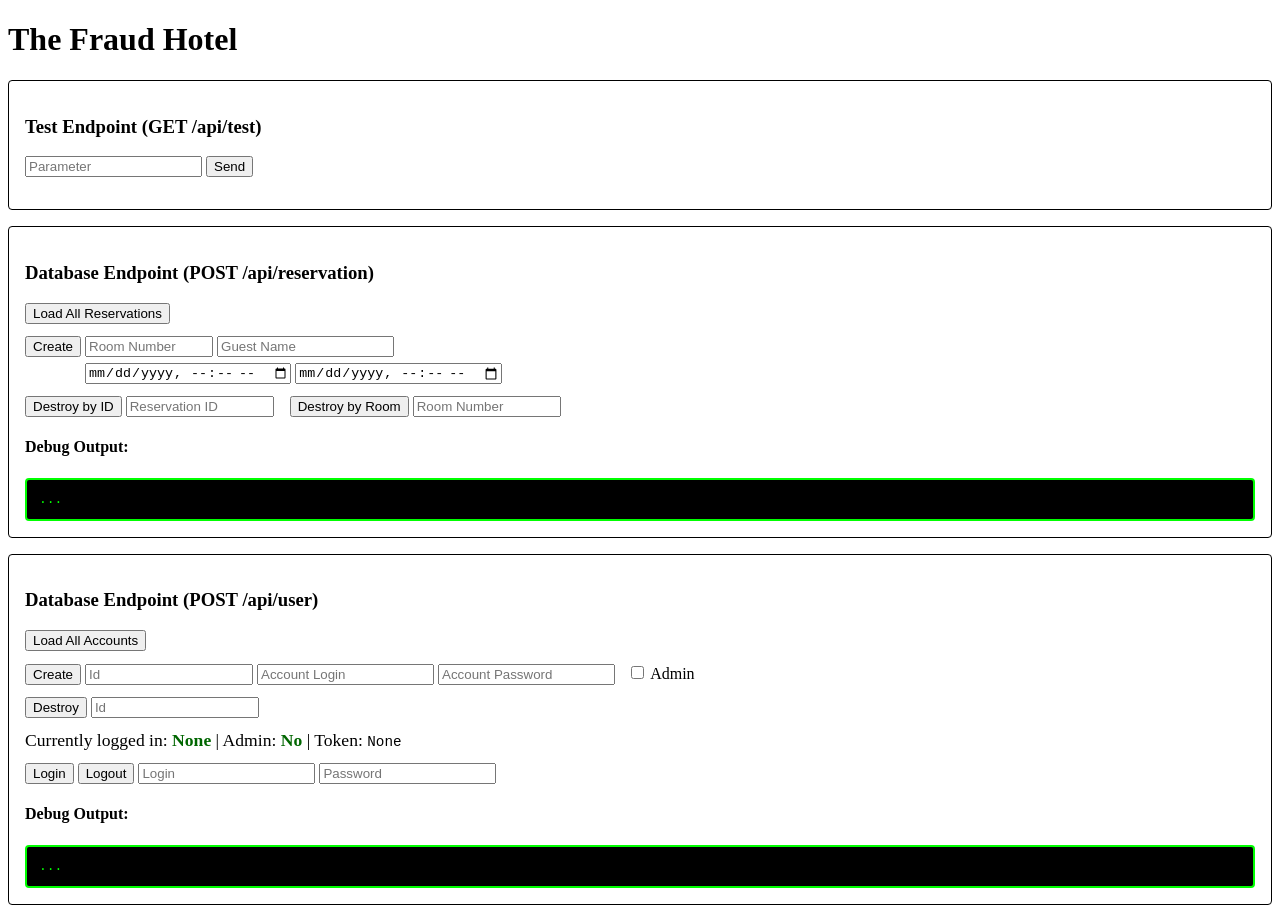
<file: index.html>
<!DOCTYPE html>
<html lang="pl">
<head>
    <meta charset="UTF-8">
    <title>The Fraud Hotel</title>
    <style>
        .section 
        {
            border:         1px solid #000000;
            border-radius:  4px;
            padding:       16px;
            margin-bottom: 16px;
        }
        .debug-box 
        {
            border:         2px solid #00FF00;
            border-radius:  4px;
            padding:       12px;
            background:   #000000;
            color:        #00FF00;
            font-family: monospace;
            white-space: pre-wrap;
            max-height:    250px;
            overflow-y:    auto;
        }
        .logged-user-text
        {
            font-weight: bold;
            color:      #006600;
        }
    </style>
</head>
<body>
    <h1>The Fraud Hotel</h1>
    
    <div class="section">
        <h3>Test Endpoint (GET /api/test)</h3>
        <input type="text" id="nameInput" placeholder="Parameter">
        <button onclick="sendRequest()">Send</button>
        <p><span id="output"></span></p>
    </div>

    <div class="section">
        <h3>Database Endpoint (POST /api/reservation)</h3>
        
        <div style="margin-bottom: 12px;">
            <button onclick="fetchAllReservations()">Load All Reservations</button>
        </div>

		<div style="margin-bottom: 12px;">
            <div>
                <button onclick="addReservation()">Create</button>
                <input type="number" id="addRoomNumber" placeholder="Room Number" style="width: 120px;">
                <input type="text" id="addGuestName" placeholder="Guest Name">
            </div>
            <div style="margin-top: 6px; margin-left: 60px;">
                <input type="datetime-local" id="addCheckIn">
                <input type="datetime-local" id="addCheckOut">
            </div>
        </div>

        <div style="margin-bottom: 12px;">
            <button onclick="deleteReservation()">Destroy by ID</button>
            <input type="number" id="delReservationId" placeholder="Reservation ID" style="width: 140px;">
            <button onclick="deleteReservationByRoom()" style="margin-left: 12px;">Destroy by Room</button>
            <input type="number" id="delRoomNumber" placeholder="Room Number" style="width: 140px;">
        </div>

        <h4>Debug Output:</h4>
        <div id="debugConsole" class="debug-box">...</div>
    </div>

    <div class="section">
        <h3>Database Endpoint (POST /api/user)</h3>

        <div style="margin-bottom: 12px;">
            <button onclick="fetchAllAccounts()">Load All Accounts</button>
        </div>

        <div style="margin-bottom: 12px;">
            <button onclick="addAccount()">Create</button>
            <input type="number" id="addId" placeholder="Id" style="width: 160px;">
            <input type="text" id="addLogin" placeholder="Account Login">
            <input type="text" id="addPassword" placeholder="Account Password">
            <label style = "margin-left: 8px;">
                <input type = "checkbox" id = "addIsAdmin"> Admin
            </label>
        </div>

        <div style="margin-bottom: 12px;">
            <button onclick="deleteAccount()">Destroy</button>
            <input type="number" id="delId" placeholder="Id" style="width: 160px;">
        </div>

        <div style="margin-bottom: 12px; font-size: 1.1em;">
            Currently logged in: <span id="currentUser" class="logged-user-text">None</span>
            | Admin: <span id = "currentAdmin" class = "logged-user-text">No</span>
            | Token: <span id = "currentToken" style = "font-family: monospace;">None</span>
        </div>

        <div style = "margin-bottom: 12px;">
            <button onclick = "loginAccount()">Login</button>
            <button onclick = "logoutAccount()">Logout</button>
            <input type = "text" id = "loginName" placeholder = "Login">
            <input type = "text" id = "loginPassword" placeholder = "Password">
        </div>

        <h4>Debug Output:</h4>
        <div id = "debugConsoleUsers" class = "debug-box">...</div>
    </div>

    <script src="./script.js"></script>
</body>
</html>
</file>
